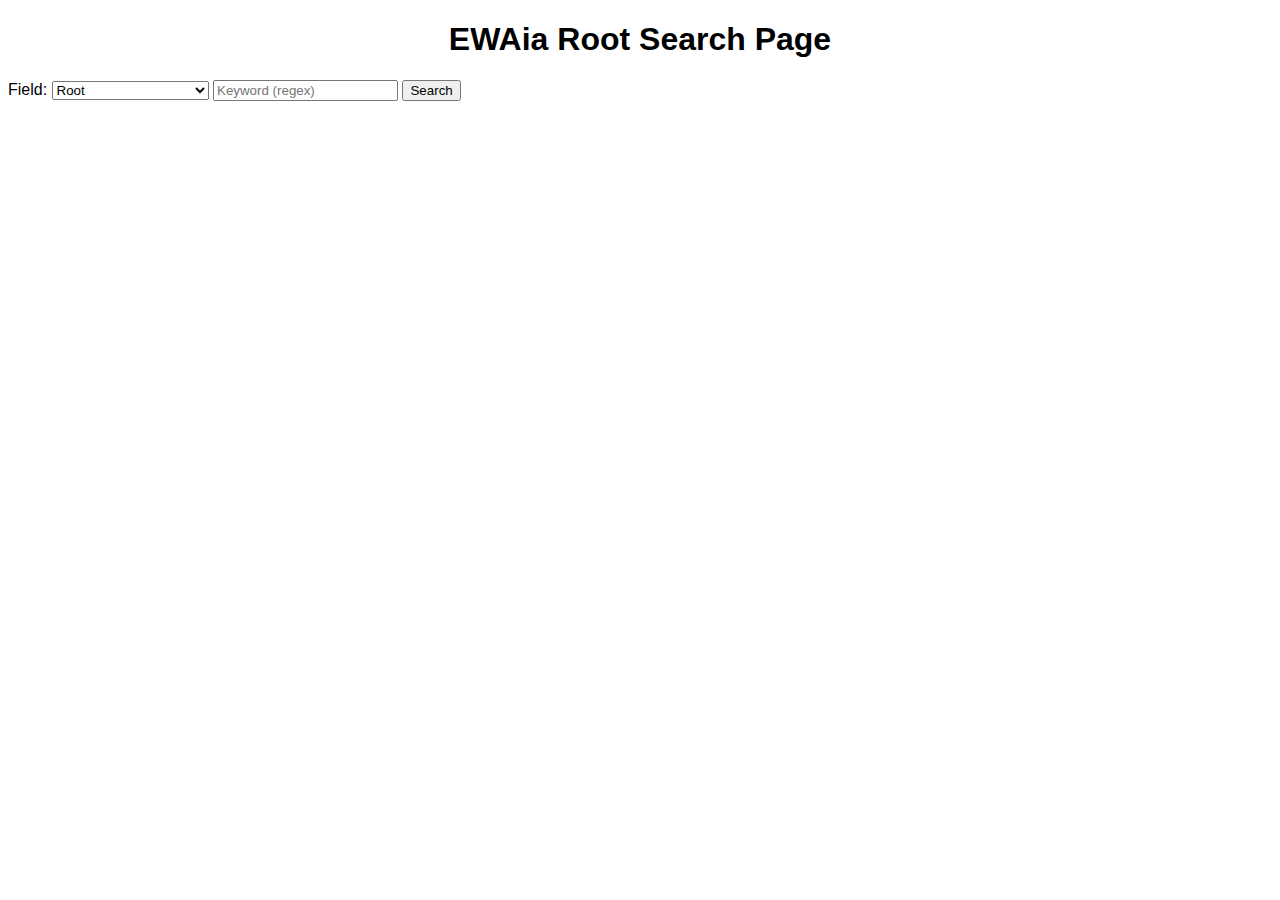
<file: ewaia/index.html>
<!DOCTYPE html>
<html lang="en">

<head>
    <meta charset="UTF-8">
    <title>EWAia Root Search</title>
    <link rel="stylesheet" href="style.css">
</head>

<body>
    <h1>EWAia Root Search Page</h1>
    <div>
        <label for="searchField">Field:</label>
        <select id="searchField">
            <option value="key">Root</option>
            <option value="meaningDe">Meaning (original)</option>
            <option value="meaningJp">Meaning（Japanese）</option>
            <option value="verbForm">Verbal Form</option>
            <option value="nounForm">Nominal Form</option>
        </select>
        <input type="text" id="searchInput" placeholder="Keyword (regex)">
        <button onclick="search()">Search</button>
    </div>
    <div id="results"></div>

    <script src="search.js">
    </script>
</body>

</html>
</file>
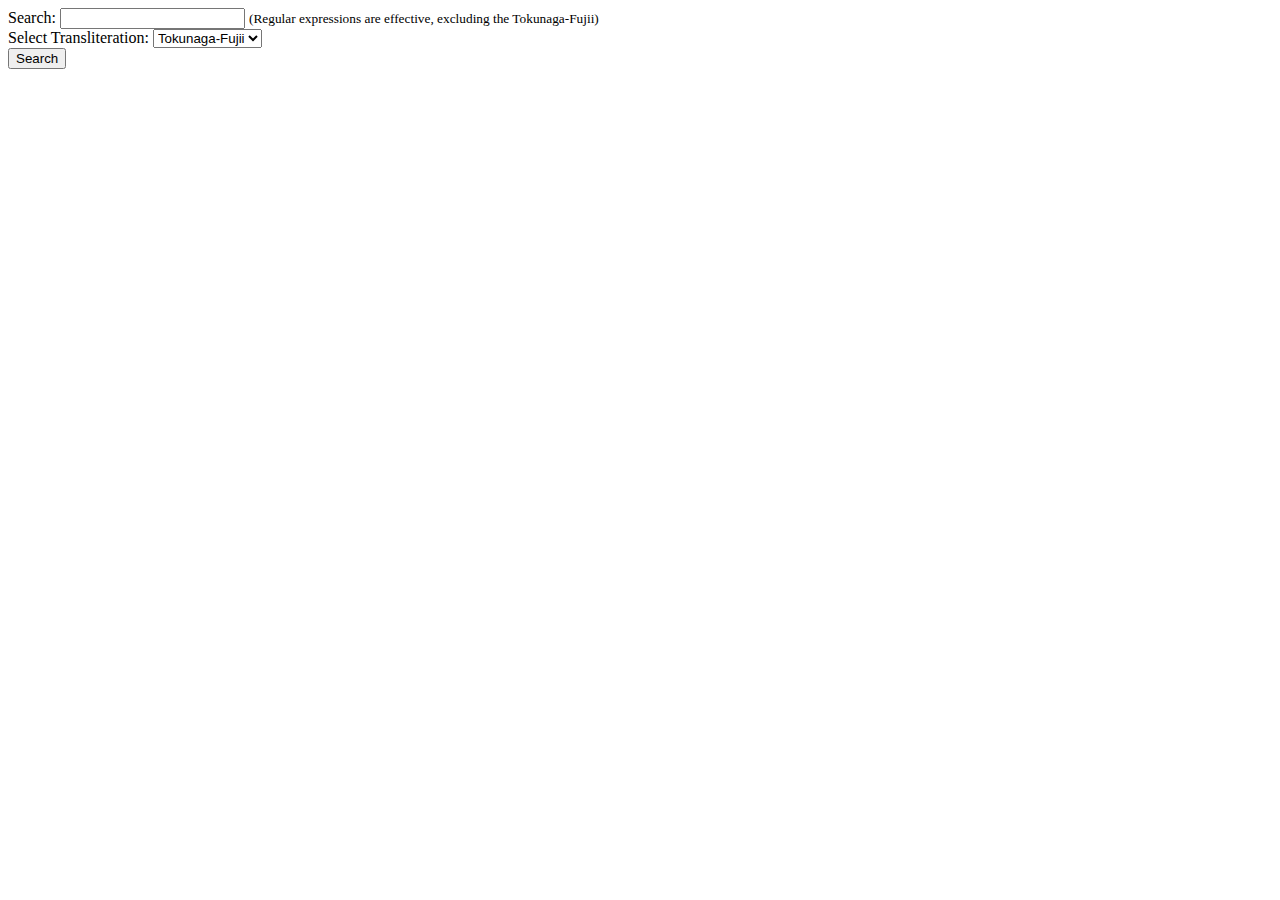
<file: concordance/bloomfield_web/index.html>
<!DOCTYPE html>
<html lang="en">

<head>
    <meta charset="UTF-8">
    <meta name="viewport" content="width=device-width, initial-scale=1.0">
    <title>Transliteration App</title>
    <link href="https://cdn.jsdelivr.net/npm/bootstrap@5.0.2/dist/css/bootstrap.min.css" rel="stylesheet"
        integrity="sha384-EVSTQN3/azprG1Anm3QDgpJLIm9Nao0Yz1ztcQTwFspd3yD65VohhpuuCOmLASjC" crossorigin="anonymous">
</head>

<body>
    <div class="container mt-5">
        <div class="card">
            <div class="card-body">
                <div class="form-group">
                    <label for="search-input">Search:</label>
                    <input type="text" class="form-control" id="search-input">
                    <small class="form-text text-muted">(Regular expressions are effective, excluding the
                        Tokunaga-Fujii)</small>
                </div>

                <div class="form-group">
                    <label for="transliteration-option">Select Transliteration:</label>
                    <select class="form-control" id="transliteration-select">
                        <option value="tf">Tokunaga-Fujii</option>
                        <option value="iast">IAST</option>
                        <option value="kh">Kyoto-Harvard</option>
                    </select>
                </div>

                <button id="search-button" class="btn btn-primary mt-3">Search</button>
            </div>
        </div>

        <div id="result-container" class="card mt-3">
            <div class="card-body"></div>
        </div>
    </div>

    <script src="https://cdn.jsdelivr.net/npm/@popperjs/core@2.9.2/dist/umd/popper.min.js"
        integrity="sha384-IQsoLXl5PILFhosVNubq5LC7Qb9DXgDA9i+tQ8Zj3iwWAwPtgFTxbJ8NT4GN1R8p"
        crossorigin="anonymous"></script>
    <script src="https://cdn.jsdelivr.net/npm/bootstrap@5.0.2/dist/js/bootstrap.min.js"
        integrity="sha384-cVKIPhGWiC2Al4u+LWgxfKTRIcfu0JTxR+EQDz/bgldoEyl4H0zUF0QKbrJ0EcQF"
        crossorigin="anonymous"></script> <!-- BootstrapのJavaScriptを読み込む -->
    <script src="app.js"></script>
</body>

</html>
</file>
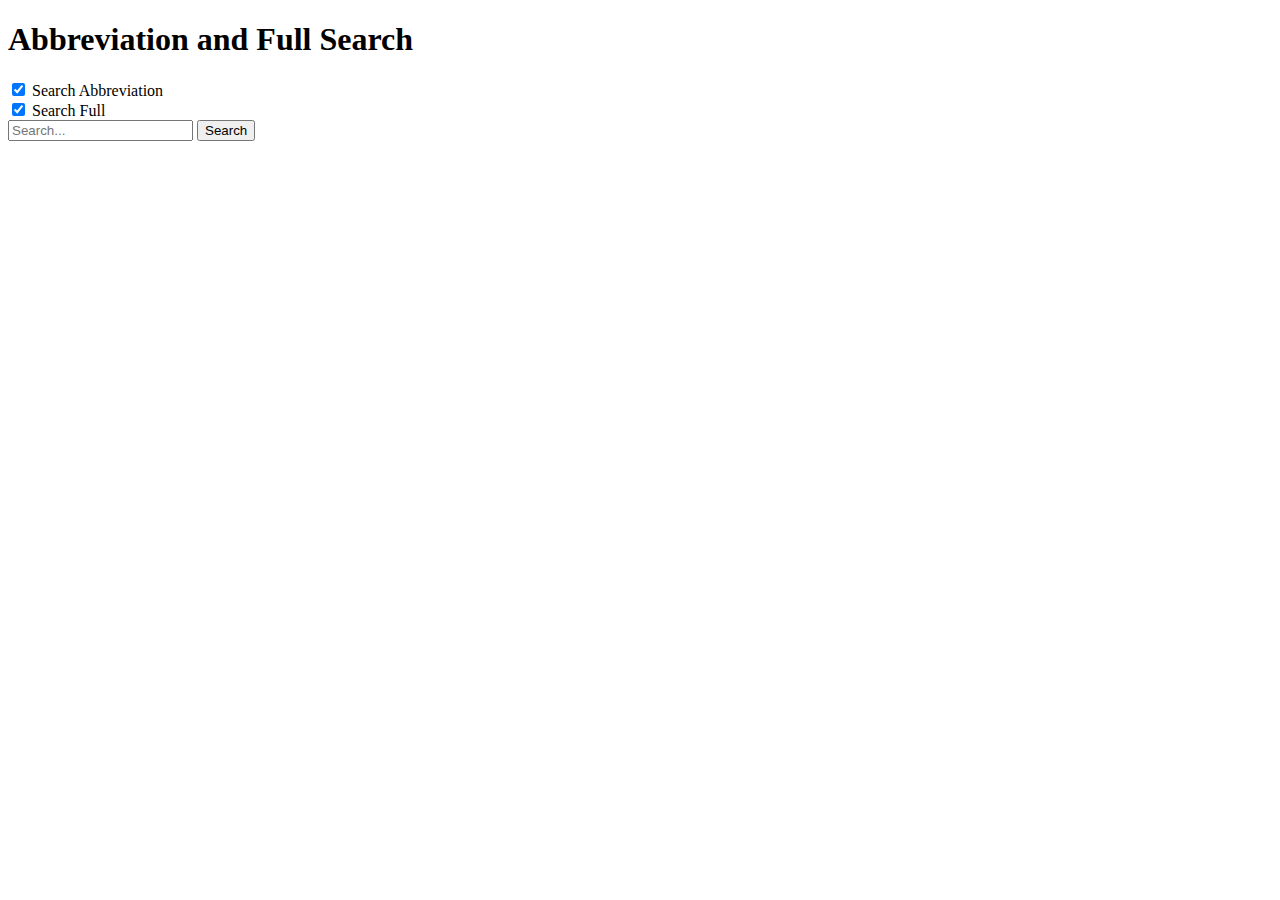
<file: bib/web/search.html>
<!DOCTYPE html>
<html lang="en">

<head>
    <meta charset="UTF-8">
    <title>Abbreviation and Full Search</title>
    <link href="https://cdn.jsdelivr.net/npm/bootstrap@5.0.2/dist/css/bootstrap.min.css" rel="stylesheet"
        integrity="sha384-EVSTQN3/azprG1Anm3QDgpJLIm9Nao0Yz1ztcQTwFspd3yD65VohhpuuCOmLASjC" crossorigin="anonymous">
    <!-- BootstrapのCSSを読み込む -->
</head>

<body>
    <div class="container mt-4">
        <h1 class="text-center">Abbreviation and Full Search</h1>
        <div class="row justify-content-center mt-3">
            <div class="col-4">
                <div class="form-check">
                    <input type="checkbox" class="form-check-input" id="searchAbbreviation" checked>
                    <label class="form-check-label" for="searchAbbreviation">Search Abbreviation</label>
                </div>
                <div class="form-check">
                    <input type="checkbox" class="form-check-input" id="searchFull" checked>
                    <label class="form-check-label" for="searchFull">Search Full</label>
                </div>
                <input type="text" id="searchInput" class="form-control mt-3" placeholder="Search...">
                <button id="searchButton" class="btn btn-primary mt-3">Search</button>
            </div>
        </div>
        <div id="searchResults" class="mt-4"></div>
    </div>

    <script src="https://cdn.jsdelivr.net/npm/@popperjs/core@2.9.2/dist/umd/popper.min.js"
        integrity="sha384-IQsoLXl5PILFhosVNubq5LC7Qb9DXgDA9i+tQ8Zj3iwWAwPtgFTxbJ8NT4GN1R8p"
        crossorigin="anonymous"></script>
    <script src="https://cdn.jsdelivr.net/npm/bootstrap@5.0.2/dist/js/bootstrap.min.js"
        integrity="sha384-cVKIPhGWiC2Al4u+LWgxfKTRIcfu0JTxR+EQDz/bgldoEyl4H0zUF0QKbrJ0EcQF"
        crossorigin="anonymous"></script> <!-- BootstrapのJavaScriptを読み込む -->
    <script src="script.js"></script>
</body>

</html>
</file>
<file: ewaia/style.css>
body {
    font-family: Arial, sans-serif;
}

h1 {
    text-align: center;
}

.result {
    border: 1px solid #ccc;
    margin: 10px 0;
    padding: 10px;
}

.result-key {
    font-size: 1.5em;
    font-weight: bold;
}
</file>
